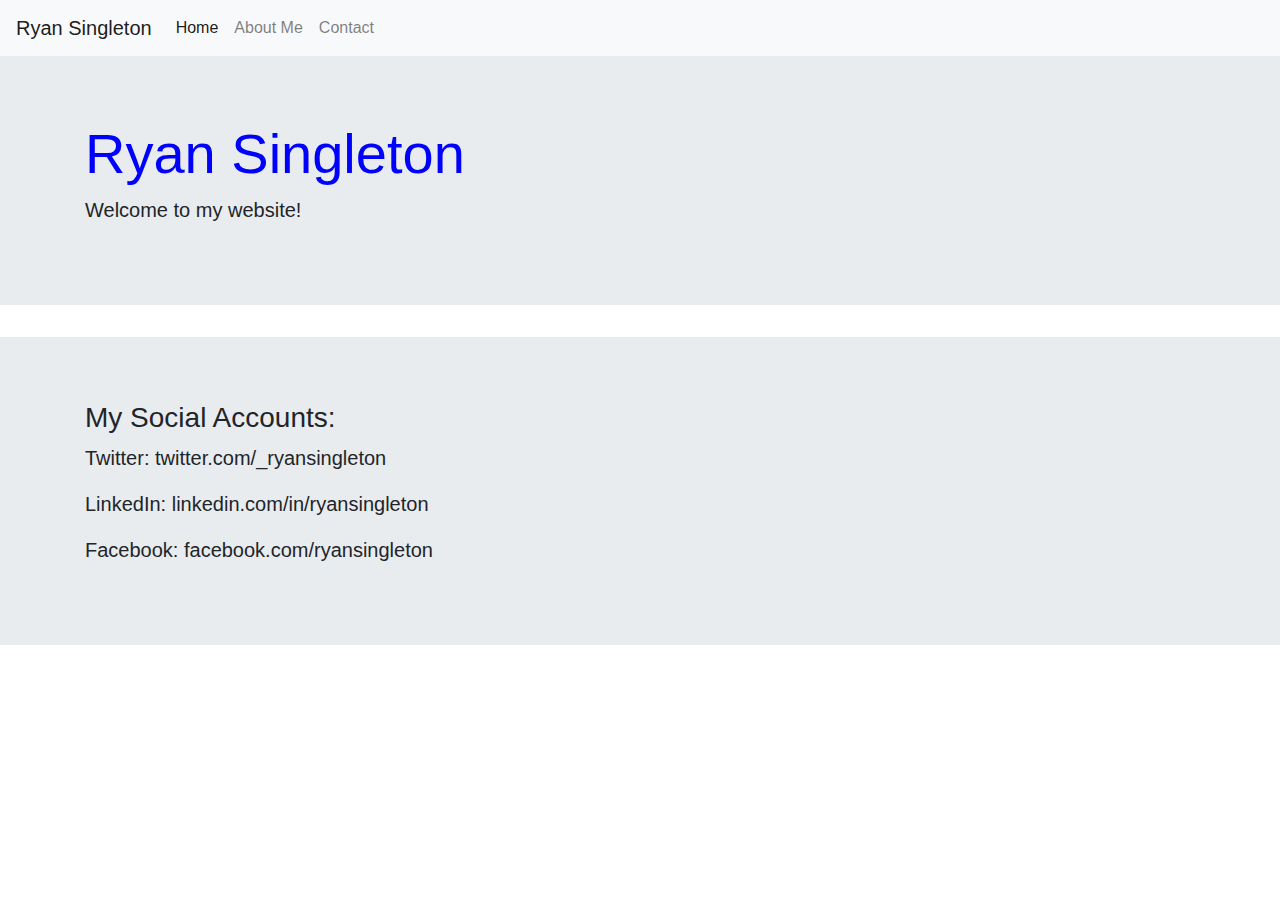
<file: index.html>
<!DOCTYPE html>
<html lang="en">
  <head>
    <!-- Required meta tags -->
    <meta charset="utf-8" />
    <meta
      name="viewport"
      content="width=device-width, initial-scale=1, shrink-to-fit=no"
    />
    <link rel="stylesheet" href="style.css" />
    <!-- Bootstrap CSS -->
    <link
      rel="stylesheet"
      href="https://stackpath.bootstrapcdn.com/bootstrap/4.3.1/css/bootstrap.min.css"
      integrity="sha384-ggOyR0iXCbMQv3Xipma34MD+dH/1fQ784/j6cY/iJTQUOhcWr7x9JvoRxT2MZw1T"
      crossorigin="anonymous"
    />

    <title>Ryan's Website</title>
  </head>
  <body>
    <nav class="navbar navbar-expand-lg navbar-light bg-light">
      <a class="navbar-brand" href="#">Ryan Singleton</a>
      <button
        class="navbar-toggler"
        type="button"
        data-toggle="collapse"
        data-target="#navbarSupportedContent"
        aria-controls="navbarSupportedContent"
        aria-expanded="false"
        aria-label="Toggle navigation"
      >
        <span class="navbar-toggler-icon"></span>
      </button>

      <div class="collapse navbar-collapse" id="navbarSupportedContent">
        <ul class="navbar-nav mr-auto">
          <li class="nav-item active">
            <a class="nav-link" href="#"
              >Home <span class="sr-only">(current)</span></a
            >
          </li>
          <li class="nav-item">
            <a class="nav-link" href="about.html">About Me</a>
          </li>
          <li class="nav-item">
            <a class="nav-link" href="contact.html">Contact</a>
          </li>
        </ul>
      </div>
    </nav>
    <div class="jumbotron jumbotron-fluid">
      <div class="container">
        <h1 class="display-4">Ryan Singleton</h1>
        <p class="lead">
          Welcome to my website!
        </p>
      </div>
    </div>
    <div class="jumbotron jumbotron-fluid">
      <div class="container">
        <h3 class="display-5 d">My Social Accounts:</h3>
        <p class="lead"><b>Twitter:</b> twitter.com/_ryansingleton</p>
        <p class="lead"><b>LinkedIn:</b> linkedin.com/in/ryansingleton</p>
        <p class="lead"><b>Facebook:</b> facebook.com/ryansingleton</p>
      </div>
    </div>

    <!-- Optional JavaScript -->
    <!-- jQuery first, then Popper.js, then Bootstrap JS -->
    <script
      src="https://code.jquery.com/jquery-3.3.1.slim.min.js"
      integrity="sha384-q8i/X+965DzO0rT7abK41JStQIAqVgRVzpbzo5smXKp4YfRvH+8abtTE1Pi6jizo"
      crossorigin="anonymous"
    ></script>
    <script
      src="https://cdnjs.cloudflare.com/ajax/libs/popper.js/1.14.7/umd/popper.min.js"
      integrity="sha384-UO2eT0CpHqdSJQ6hJty5KVphtPhzWj9WO1clHTMGa3JDZwrnQq4sF86dIHNDz0W1"
      crossorigin="anonymous"
    ></script>
    <script
      src="https://stackpath.bootstrapcdn.com/bootstrap/4.3.1/js/bootstrap.min.js"
      integrity="sha384-JjSmVgyd0p3pXB1rRibZUAYoIIy6OrQ6VrjIEaFf/nJGzIxFDsf4x0xIM+B07jRM"
      crossorigin="anonymous"
    ></script>
  </body>
</html>
</file>
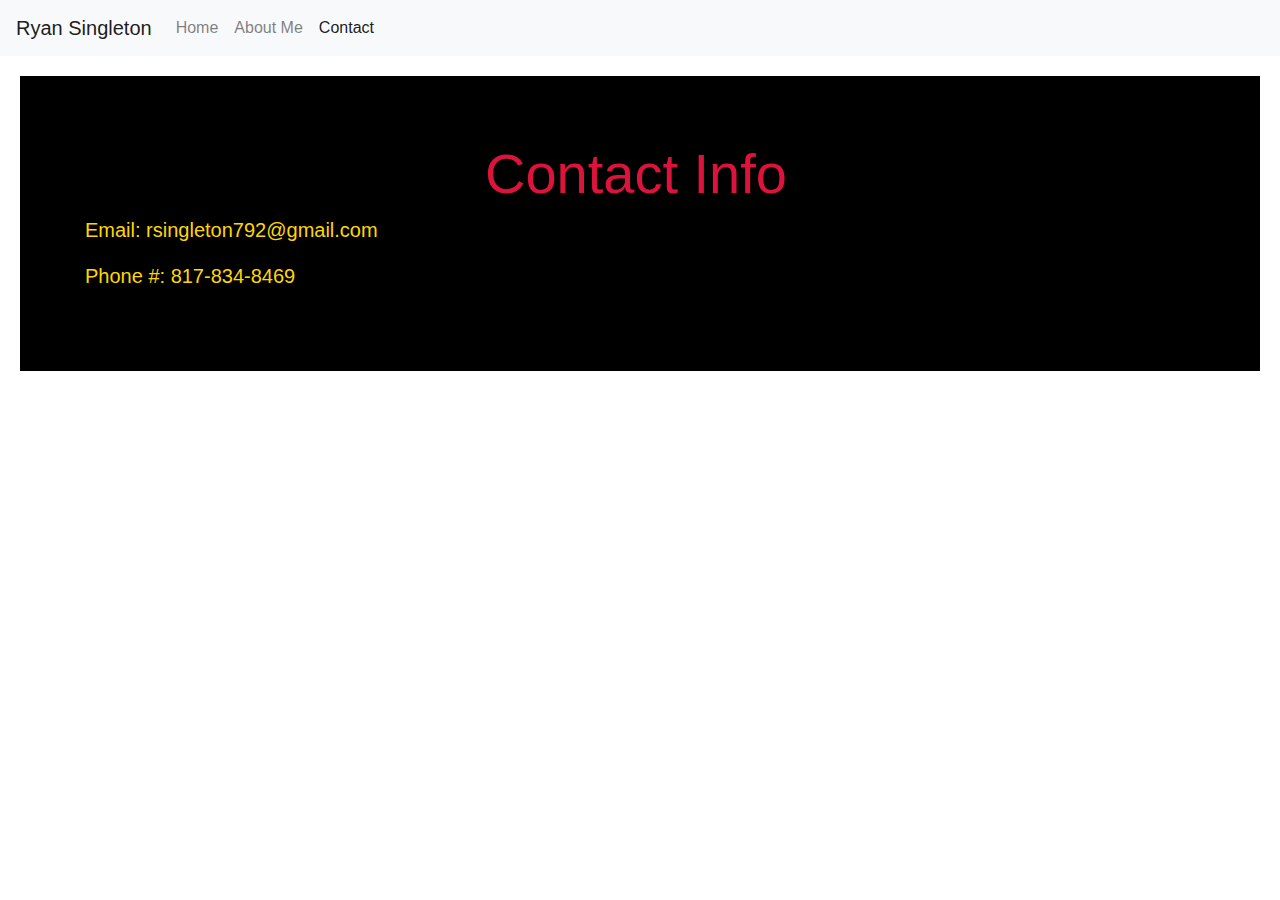
<file: contact.html>
<!DOCTYPE html>
<html lang="en">
  <head>
    <!-- Required meta tags -->
    <meta charset="utf-8" />
    <meta
      name="viewport"
      content="width=device-width, initial-scale=1, shrink-to-fit=no"
    />
    <link rel="stylesheet" href="style.css" />
    <!-- Bootstrap CSS -->
    <link
      rel="stylesheet"
      href="https://stackpath.bootstrapcdn.com/bootstrap/4.3.1/css/bootstrap.min.css"
      integrity="sha384-ggOyR0iXCbMQv3Xipma34MD+dH/1fQ784/j6cY/iJTQUOhcWr7x9JvoRxT2MZw1T"
      crossorigin="anonymous"
    />

    <title>Ryan's Website</title>
  </head>
  <body>
    <nav class="navbar navbar-expand-lg navbar-light bg-light">
      <a class="navbar-brand" href="#">Ryan Singleton</a>
      <button
        class="navbar-toggler"
        type="button"
        data-toggle="collapse"
        data-target="#navbarSupportedContent"
        aria-controls="navbarSupportedContent"
        aria-expanded="false"
        aria-label="Toggle navigation"
      >
        <span class="navbar-toggler-icon"></span>
      </button>

      <div class="collapse navbar-collapse" id="navbarSupportedContent">
        <ul class="navbar-nav mr-auto">
          <li class="nav-item">
            <a class="nav-link" href="index.html"
              >Home <span class="sr-only">(current)</span></a
            >
          </li>
          <li class="nav-item">
            <a class="nav-link" href="about.html">About Me</a>
          </li>
        </li>
        <li class="nav-item active">
          <a class="nav-link" href="contact.html">Contact</a>
        </li>
        </ul>
      </div>
    </nav>
    <div class="jumbotron jumbotron-fluid contact">
      <div class="container">
        <h2 class="display-4">Contact Info</h2>
        <p class="lead">  
         Email: rsingleton792@gmail.com 
        </p>
        <p class="lead">  
                Phone #: 817-834-8469 
               </p>
      </div>
    </div>
  </body>
</html>
</file>
<file: style.css>
h1 {
  color: blue;
}

.about {
  background-color: green !important;
  color: white !important;
}

.contact {
  margin: 20px;
  background-color: black !important;
  color: gold !important;
}

h2 {
  color: crimson;
  margin-left: 400px;
}
</file>
